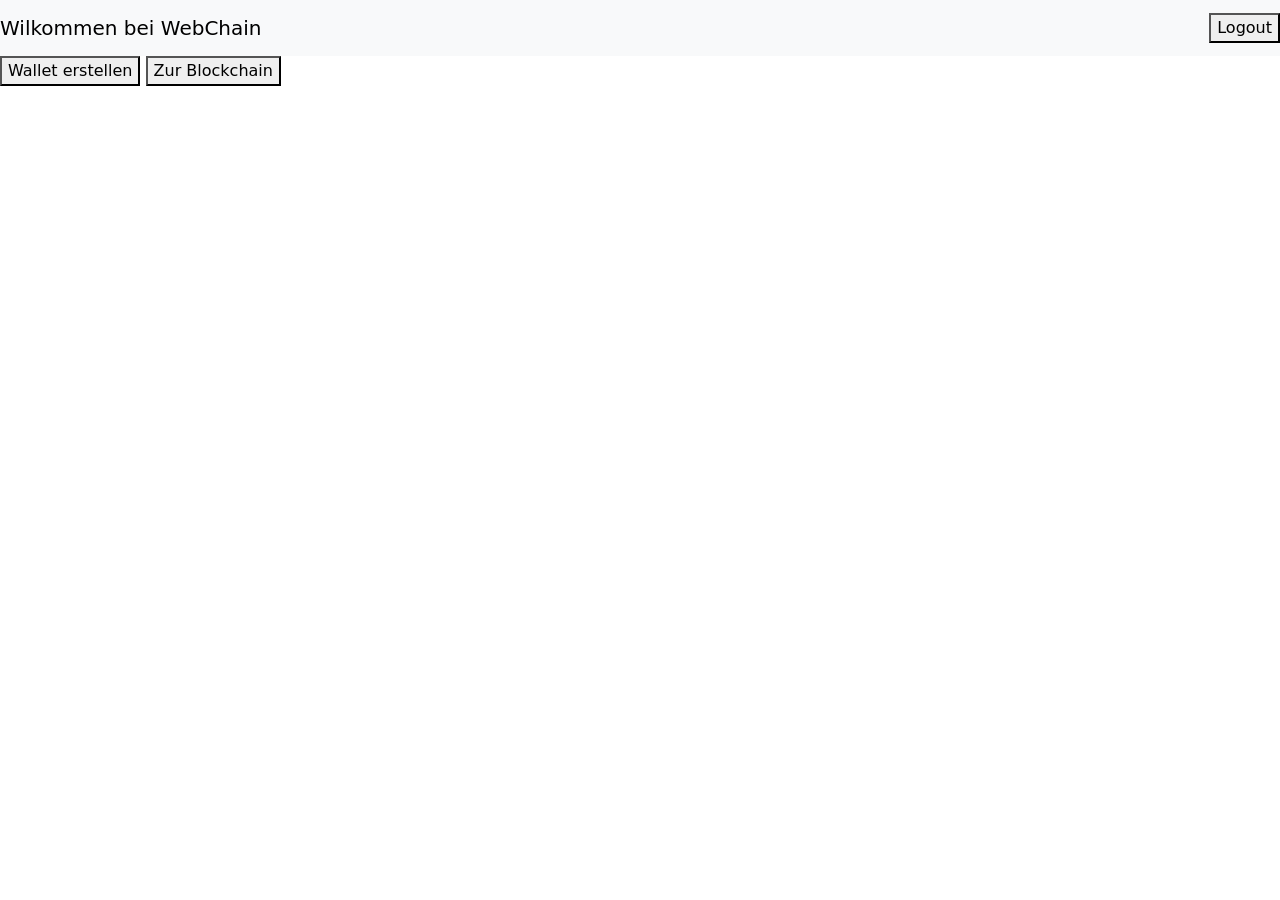
<file: src/main/resources/static/index.html>
<!DOCTYPE html>
<html lang="en">
<head>
    <meta charset="UTF-8">
    <title>Wilkommen bei WebChain</title>
    <!-- Bootstrap CSS -->
    <link href="https://cdn.jsdelivr.net/npm/bootstrap@5.3.0/dist/css/bootstrap.min.css" rel="stylesheet">

</head>
<body>
    <header>
        <nav class="navbar navbar-light bg-light">
            <a class="navbar-brand" href="#">Wilkommen bei WebChain</a>
            <div id="myWallet"></div>
            <button onclick="logout()">Logout</button>
        </nav>
    </header>

    <main>
        <button onclick="window.location.href='./html/wallet.html'">
            Wallet erstellen
        </button>
        <button onclick="window.location.href='./html/blockchain.html'">
            Zur Blockchain
        </button>

    </main>

<script src="./js/wallet.js"></script>
<script>
    // Beim Laden: Letztes Wallet anzeigen
    window.addEventListener("load", () => {
        const savedAddress = localStorage.getItem("address");  // ← getItem!

        if (savedAddress) {
            console.log("Lade gespeichertes Wallet:", savedAddress);
            getWallet(savedAddress);  // ← NUR EINMAL!
        } else {
            console.log("Kein gespeichertes Wallet gefunden");
        }
    });
</script>
</body>
</html>
</file>
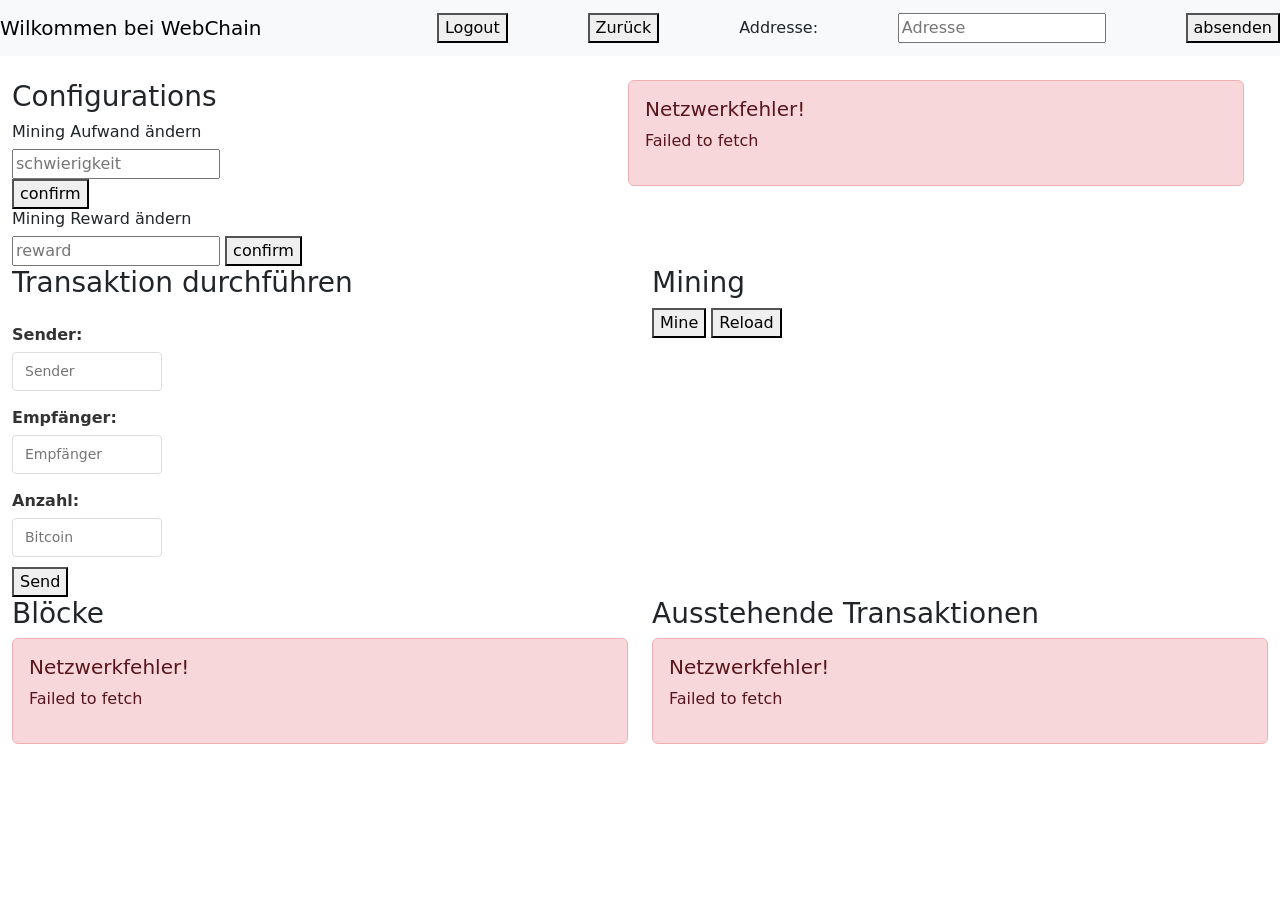
<file: src/main/resources/static/html/blockchain.html>
<!DOCTYPE html>
<html lang="en">
<head>
    <meta charset="UTF-8">
    <title>Blockchain</title>
    <link href="https://cdn.jsdelivr.net/npm/bootstrap@5.3.0/dist/css/bootstrap.min.css" rel="stylesheet">
    <link href="../css/block.css" rel="stylesheet">
    <link href="../css/transaction.css" rel="stylesheet">
    <link href="../css/mining-logs.css" rel="stylesheet">
</head>
<body>
<header>
    <nav class="navbar navbar-light bg-light">
        <a class="navbar-brand" href="#">Wilkommen bei WebChain</a>
        <div id="myWallet"></div>
        <button onclick="logout()">Logout</button>
        <button onclick="window.location.href='../index.html'">
            Zurück
        </button>
        <label>Addresse: </label>
        <input type="text"  id="walletAddress" placeholder="Adresse">
        <button onclick="getWallet(document.getElementById('walletAddress').value)">absenden</button>
    </nav>
</header>

<main class="container-fluid mt-4">

    <div id="dashboard-container" class="row">
        <div id="configuration-container" class="col-lg-6 row">
            <h3>Configurations</h3>

            <div id="difficulty-container" class="col-lg-6">
                <h6>Mining Aufwand ändern</h6>
                <input type="number" id="difficulty-input" placeholder="schwierigkeit">
                <button onclick="setDifficulty()">confirm</button>
            </div>


            <div id="mining-reward-contrainer">
                <h6>Mining Reward ändern</h6>
                <input type="number" id="reward-input" placeholder="reward">
                <button>confirm</button>
            </div>
            <div id="config-feedback-container" class="col-lg-6">

            </div>
        </div>

        <div id="stats-container" class="col-lg-6">
            <h3>Stats</h3>
        </div>
    </div>

    <div class="row">
        <div id="transaction-container" class="col-lg-6">
            <h3>Transaktion durchführen</h3>

            <div class="row g-3">
                <div class="col-md-6">
                    <label >Sender:</label>
                    <input type="text" id="sender" placeholder="Sender">

                    <label>Empfänger:</label>
                    <input type="text"  id="receiver" placeholder="Empfänger">

                    <label>Anzahl:</label>
                    <input type="number"  id="amount" placeholder="Bitcoin">

                    <button  onclick="addTransaction()">Send</button>
                </div>

                <div class="col-md-6">
                    <div id="transaction-feedback-container"></div>
                </div>
            </div>
        </div>

        <div id="mining-container" class="col-lg-6">
            <h3>Mining</h3>
            <button onclick="mineBlock()">Mine</button>
            <button onclick="window.location.reload()">Reload</button>


        </div>
    </div>
    <div class="row">

        <div class="col-lg-6">
            <h3>Blöcke</h3>
            <div id="blocks"></div>
        </div>

        <div class="col-lg-6">
            <h3>Ausstehende Transaktionen</h3>
            <div id="pending-transaction-container">

            </div>
        </div>
    </div>

</main>

<script src="../js/wallet.js"></script>
<script src="../js/block.js"></script>
<script src="../js/mine.js"></script>
<script src="../js/transaction.js"></script>
<script src="../js/stats.js"></script>
<script src="../js/config.js"></script>
<script>
    window.addEventListener("load", () => {
        getBlocks();
        getPendingTransactions();
        getStatus();
    });
</script>
</body>
</html>
</file>
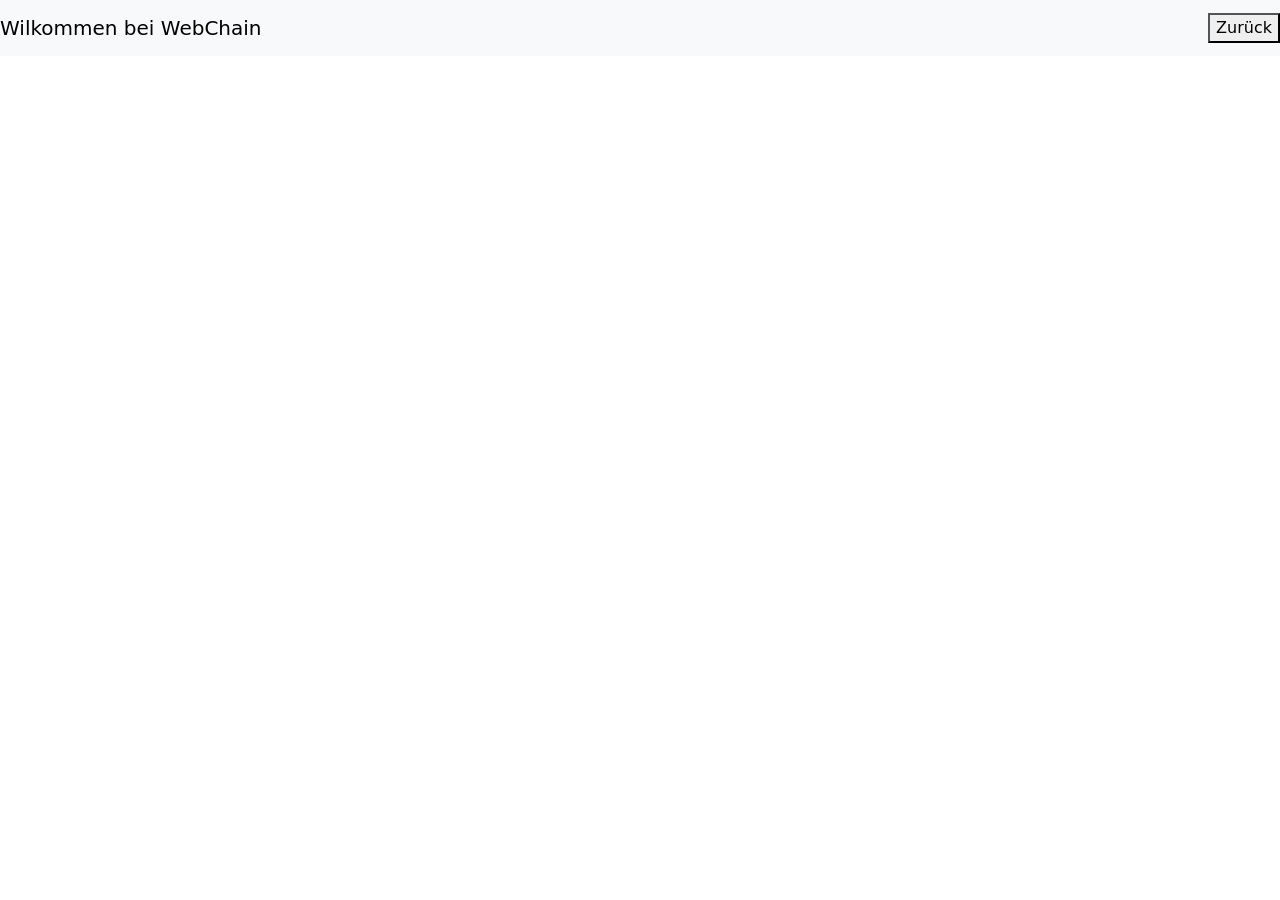
<file: src/main/resources/static/html/wallet.html>
<!DOCTYPE html>
<html lang="en">
<head>
    <meta charset="UTF-8">
    <title>Wallet</title>
    <link href="https://cdn.jsdelivr.net/npm/bootstrap@5.3.0/dist/css/bootstrap.min.css" rel="stylesheet">

</head>
<body>
<header>
    <nav class="navbar navbar-light bg-light">
        <a class="navbar-brand" href="#">Wilkommen bei WebChain</a>
        <div id="myWallet"></div>
        <button onclick="window.location.href='../index.html'">
            Zurück
        </button>

    </nav>
</header>
<main>

    <div id="result" class="mt-3"></div>
</main>

<script src="../js/wallet.js"></script>
</body>

</html>
</file>
<file: src/main/resources/static/css/block.css>
.block {
    background: white;
    border: 1px solid #e0e0e0;
    border-radius: 4px;
    padding: 16px;
    margin-bottom: 12px;
    transition: all 0.2s ease;
    width: 80%;
}

.block:hover {
    border-color: #999;
    box-shadow: 0 2px 8px rgba(0, 0, 0, 0.08);
}

.block p {
    margin: 8px 0;
    font-size: 13px;
    color: #666;
}

.block h6 {
    margin: 0 0 6px 0;
    font-size: 11px;
    color: #999;
    text-transform: uppercase;
    letter-spacing: 0.3px;
    font-weight: 600;
}

.block-index {
    font-size: 18px;
    font-weight: 600;
    color: #333;
    margin-bottom: 12px;
}

.block-hash {
    font-family: monospace;
    font-size: 11px;
    color: #777;
    word-break: break-all;
}
</file>
<file: src/main/resources/static/css/transaction.css>
#transaction-container label {
    display: block;
    margin-top: 15px;
    margin-bottom: 5px;
    font-weight: 600;
    color: #333;
}

#transaction-container input {
    display: block;
    width: 50%;
    padding: 8px 12px;
    margin-bottom: 10px;
    border: 1px solid #ddd;
    border-radius: 4px;
    font-size: 14px;
}

#transaction-container input:focus {
    outline: none;
    border-color: #667eea;
    box-shadow: 0 0 0 3px rgba(102, 126, 234, 0.1);
}
</file>
<file: src/main/resources/static/css/mining-logs.css>
.mining-logs {
    background-color: #1e1e1e;
    color: #00ff00;
    font-family: 'Courier New', monospace;
    font-size: 12px;
    padding: 15px;
    border-radius: 4px;
    border: 1px solid #333;
    max-height: 400px;  /* ← Verhindert riesige Größe */
    overflow-y: auto;   /* ← Auto-Scroll */
    box-shadow: inset 0 2px 5px rgba(0, 0, 0, 0.5);
}

.mining-logs p {
    margin: 4px 0;
    line-height: 1.4;
}

.mining-logs code {
    color: #00ff00;
    background: transparent;
    padding: 0;
}

/* Scrollbar Styling (optional) */
.mining-logs::-webkit-scrollbar {
    width: 8px;
}

.mining-logs::-webkit-scrollbar-track {
    background: #1e1e1e;
}

.mining-logs::-webkit-scrollbar-thumb {
    background: #444;
    border-radius: 4px;
}

.mining-logs::-webkit-scrollbar-thumb:hover {
    background: #666;
}
</file>
